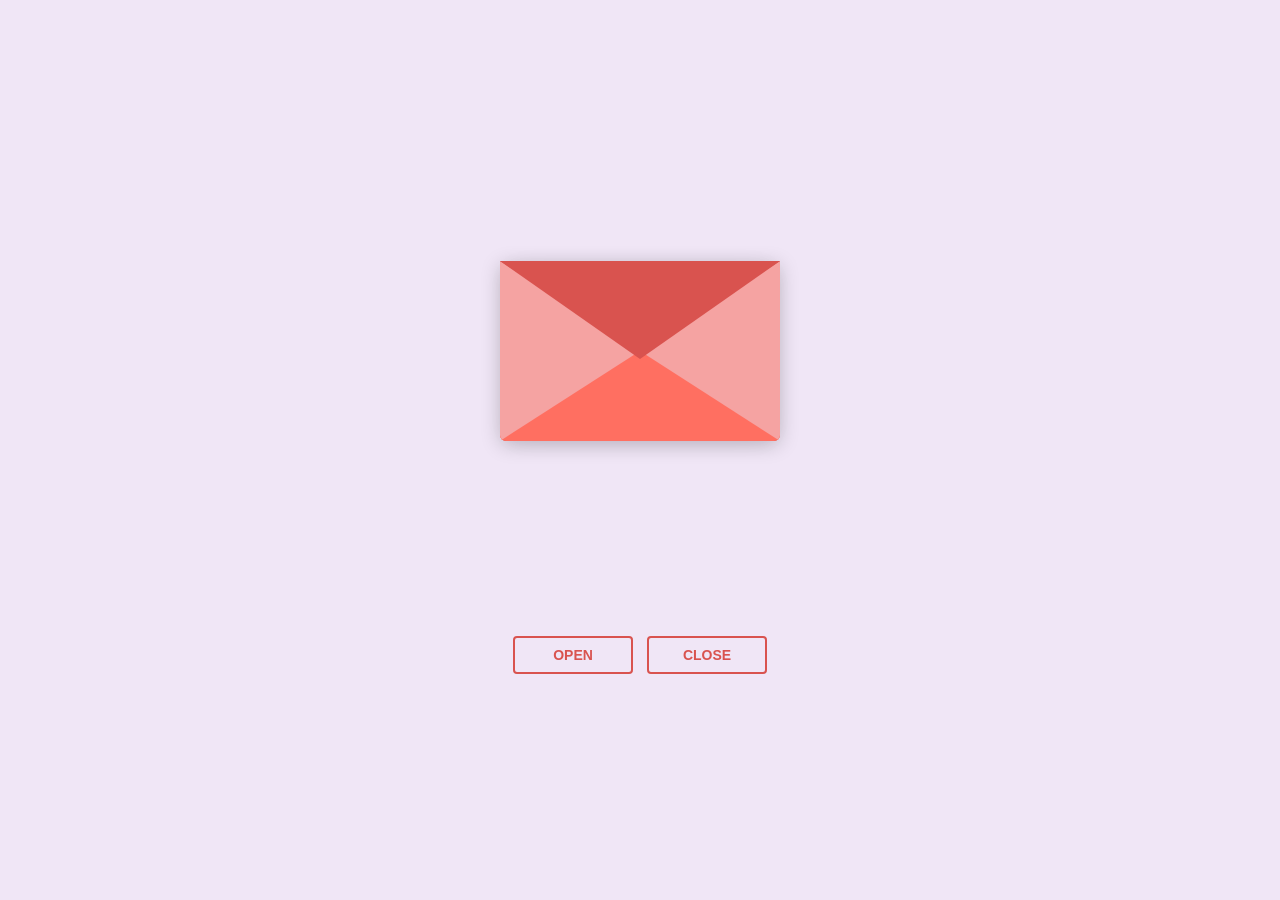
<file: index.html>
<!DOCTYPE html>
<html lang="en">
  <head>
    <meta charset="UTF-8" />
    <title>Love letter for crush</title>
    <link rel="preconnect" href="https://fonts.googleapis.com" />
    <link rel="preconnect" href="https://fonts.gstatic.com" crossorigin />
    <link href="https://fonts.googleapis.com/css2?family=Playfair+Display:ital,wght@0,400..900;1,400..900&display=swap" rel="stylesheet">
    <link rel="stylesheet" href="style.css" />
  </head>
  <body>
    <!-- tiktok meowish -->
    <div class="envlope-wrapper">
      <div id="envelope" class="close">
        <div class="front flap"></div>
        <div class="front pocket"></div>
        
        <div class="letter">
          <div class="words">
            <p class="recipient">To: Marina</p>
            <p>Dear Marina,</p>
            <p>I've wanted to tell you this for a long time. Since 2023, I've had a crush on you, but I never found the right moment to say it. Now I just want to be honest about how I feel.</p>
            <p>If you don't feel the same way, that's completely okay. I'll respect your feelings and your answer. I just wanted you to know.</p>
            <p>Thank you for reading. ❤️</p>
          </div>
        </div>

        <div class="hearts">
          <div class="heart a1"></div>
          <div class="heart a2"></div>
          <div class="heart a3"></div>
        </div>
      </div>
    </div>
    
    <div class="reset">
      <button id="open">Open</button>
      <button id="reset">Close</button>
    </div>

    
    <script src="script.js"></script>
  </body>
</html>
</file>
<file: style.css>
body { 
  background-color: #f0e6f6; /* Soft lavender for a romantic, dreamy feel */ 
  margin: 0;
  min-height: 100vh;
  display: flex;
  flex-direction: column;
  justify-content: center; /* Centers layout vertically */
  align-items: center; /* Centers layout horizontally */
  box-sizing: border-box;
  padding: 20px;
} 

.envlope-wrapper { 
  position: relative;
  width: 300px;
  height: 380px; 
  display: flex;
  justify-content: center;
  transition: transform 0.4s ease;
} 

/* Pushes envelope down slightly when open so expanding letter has screen space */
.envlope-wrapper.open-wrapper {
  transform: translateY(40px);
}

#envelope { 
  position: absolute;
  top: 40px; /* Aligned nicely inside wrapper */
  width: 280px; 
  height: 180px; 
  border-bottom-left-radius: 6px; 
  border-bottom-right-radius: 6px; 
  background-color: #d9534f; /* Warm romantic red */ 
  box-shadow: 0 4px 20px rgba(0,0,0,.2);
  overflow:visible; 
} 

.front { 
  position: absolute; 
  width: 0; 
  height: 0; 
  z-index: 3; 
} 

.flap { 
  border-left: 140px solid transparent; 
  border-right: 140px solid transparent; 
  border-bottom: 82px solid transparent; 
  border-top: 98px solid #d9534f; /* Same romantic red */ 
  transform-origin: top; 
  pointer-events: none; 
} 

.pocket { 
  border-left: 140px solid #f5a3a2; /* Soft pinkish red for the pocket */ 
  border-right: 140px solid #f5a3a2; 
  border-bottom: 90px solid #ff6f61; /* Lighter romantic red */ 
  border-top: 90px solid transparent; 
  border-bottom-left-radius: 6px; 
  border-bottom-right-radius: 6px; 
} 

.letter { 
  position: absolute; 
  background-color: #fff; 
  width: 90%; 
  left: 5%;
  height: 90%; 
  top: 5%; 
  border-radius: 6px; 
  box-shadow: 0 2px 26px rgba(0, 0, 0, 0.12); 
  font-family: "Playfair Display", serif; 
  z-index: 1; /* behind pocket when closed */
  transition: transform 0.4s ease, height 0.4s ease, z-index 0.4s ease;
} 

.letter:after { 
  content: ""; 
  position: absolute; 
  top: 0; 
  bottom: 0; 
  left: 0; 
  right: 0; 
  pointer-events: none;
} 

.words { 
  display: flex;
  flex-direction: column;
  gap: 10px;
  width: 100%; 
  height: 100%;
  padding: 15px 12px;
  box-sizing: border-box;
  overflow-y: auto; /* Internal scrolling window handles large amounts of paragraphs */
} 

/* Clean scrollbar track profile */
.words::-webkit-scrollbar {
  width: 4px;
}
.words::-webkit-scrollbar-track {
  background: transparent;
}
.words::-webkit-scrollbar-thumb {
  background: #f5a3a2;
  border-radius: 10px;
}

.words p {
  font-size: 0.85rem;
  line-height: 1.4;
  margin: 0;
  text-align: center;
  background-color: #ffe6e6; /* Light romantic tone */ 
  padding: 6px 8px;
  border-radius: 4px;
  color: #333;
  width: 100%;
  box-sizing: border-box;
}

.words p.recipient {
  text-align: left;
  font-size: 0.8rem;
  font-weight: bold;
  background-color: transparent;
  padding: 0;
  margin-bottom: 5px;
}

/* Animations precisely tied to standard .open / .close JavaScript classes */
.open .flap { 
  transform: rotateX(180deg); 
  transition: transform 0.4s ease, z-index 0.6s; 
  z-index: 1; 
} 

.close .flap { 
  transform: rotateX(0deg); 
  transition: transform 0.4s 0.6s ease, z-index 1s; 
  z-index: 5; 
} 

.close .letter { 
  transform: translateY(0px); 
  height: 90%; 
  z-index: 1;
  transition: transform 0.4s ease, height 0.4s ease, z-index 0.4s step-end;
} 

.open .letter { 
  transform: translateY(-150px); 
  height: 90% /* Grows upward safely out of envelope layer */
  z-index: 10; /* Brings paper layout completely forward so it is readable and scrollable */
  transition: transform 0.4s 0.6s ease, height 0.4s 0.6s ease, z-index 0.6s step-start;
} 

.hearts { 
  position: absolute; 
  top: 90px; 
  left: 0; 
  right: 0; 
  z-index: 2; 
} 

.heart { 
  position: absolute; 
  bottom: 0; 
  right: 10%; 
  pointer-events: none; 
} 

.heart:before, .heart:after { 
  position: absolute; 
  content: ""; 
  left: 50px; 
  top: 0; 
  width: 50px; 
  height: 80px; 
  background: #e60073; /* Deep romantic pink */ 
  border-radius: 50px 50px 0 0; 
  transform: rotate(-45deg); 
  transform-origin: 0 100%; 
  pointer-events: none; 
} 

.heart:after { 
  left: 0; 
  transform: rotate(45deg); 
  transform-origin: 100% 100%; 
} 

.close .heart { 
  opacity: 0; 
  -webkit-animation: none; 
  animation: none; 
} 

.a1 { 
  left: 20%; 
  transform: scale(0.6); 
  opacity: 1; 
  -webkit-animation: slideUp 4s linear 1, sideSway 2s ease-in-out 4 alternate; 
  -moz-animation: slideUp 4s linear 1, sideSway 2s ease-in-out 4 alternate; 
  -webkit-animation-fill-mode: forwards; 
  animation-fill-mode: forwards; 
  -webkit-animation-delay: 0.7s; 
  animation-delay: 0.7s; 
} 

.a2 { 
  left: 55%; 
  transform: scale(1); 
  opacity: 1; 
  -webkit-animation: slideUp 5s linear 1, sideSway 4s ease-in-out 2 alternate; 
  -moz-animation: slideUp 5s solid 1, sideSway 4s ease-in-out 2 alternate; 
  -webkit-animation-fill-mode: forwards; 
  animation-fill-mode: forwards; 
  -webkit-animation-delay: 0.7s; 
  animation-delay: 0.7s; 
} 

.a3 { 
  left: 10%; 
  transform: scale(0.8); 
  opacity: 1; 
  -webkit-animation: slideUp 7s linear 1, sideSway 2s ease-in-out 6 alternate; 
  -moz-animation: slideUp 7s linear 1, sideSway 2s ease-in-out 6 alternate; 
  -webkit-animation-fill-mode: forwards; 
  animation-fill-mode: forwards; 
  -webkit-animation-delay: 0.7s; 
  animation-delay: 0.7s; 
} 

@-webkit-keyframes slideUp { 0% { top: 0; } 100% { top: -600px; } } 
@keyframes slideUp { 0% { top: 0; } 100% { top: -600px; } } 
@-webkit-keyframes sideSway { 0% { margin-left: 0px; } 100% { margin-left: 50px; } } 
@keyframes sideSway { 0% { margin-left: 0px; } 100% { margin-left: 50px; } } 

.reset { 
  text-align: center; 
  margin-top: 30px;
  width: 100%;
  position: relative;
  z-index: 20; /* Always sits on top of expanding letter layouts */
} 

.reset button { 
  font-weight: 800; 
  font-style: normal; 
  transition: all 0.1s linear; 
  -webkit-appearance: none; 
  background-color: transparent; 
  border: solid 2px #d9534f; 
  border-radius: 4px; 
  color: #d9534f; 
  display: inline-block; 
  font-size: 14px; 
  text-transform: uppercase; 
  margin: 5px; 
  padding: 10px; 
  line-height: 1em; 
  text-decoration: none; 
  min-width: 120px; 
  cursor: pointer; 
} 

.reset button:hover { 
  background-color: #d9534f; 
  color: #fff; 
}
</file>
<file: love letter 2.css>
body { 
  background-color: #f0e6f6; /* Soft lavender for a romantic, dreamy feel */ 
  margin: 0;
  min-height: 100vh;
  display: flex;
  flex-direction: column;
  justify-content: center; /* Centers layout vertically */
  align-items: center; /* Centers layout horizontally */
  box-sizing: border-box;
  padding: 20px;
} 

.envlope-wrapper { 
  position: relative;
  width: 300px;
  height: 380px; 
  display: flex;
  justify-content: center;
  transition: transform 0.4s ease;
} 

/* Pushes envelope down slightly when open so expanding letter has screen space */
.envlope-wrapper.open-wrapper {
  transform: translateY(40px);
}

#envelope { 
  position: absolute;
  top: 40px; /* Aligned nicely inside wrapper */
  width: 280px; 
  height: 180px; 
  border-bottom-left-radius: 6px; 
  border-bottom-right-radius: 6px; 
  background-color: #d9534f; /* Warm romantic red */ 
  box-shadow: 0 4px 20px rgba(0,0,0,.2);
  overflow:visible; 
} 

.front { 
  position: absolute; 
  width: 0; 
  height: 0; 
  z-index: 3; 
} 

.flap { 
  border-left: 140px solid transparent; 
  border-right: 140px solid transparent; 
  border-bottom: 82px solid transparent; 
  border-top: 98px solid #d9534f; /* Same romantic red */ 
  transform-origin: top; 
  pointer-events: none; 
} 

.pocket { 
  border-left: 140px solid #f5a3a2; /* Soft pinkish red for the pocket */ 
  border-right: 140px solid #f5a3a2; 
  border-bottom: 90px solid #ff6f61; /* Lighter romantic red */ 
  border-top: 90px solid transparent; 
  border-bottom-left-radius: 6px; 
  border-bottom-right-radius: 6px; 
} 

.letter { 
  position: absolute; 
  background-color: #fff; 
  width: 90%; 
  left: 5%;
  height: 90%; 
  top: 5%; 
  border-radius: 6px; 
  box-shadow: 0 2px 26px rgba(0, 0, 0, 0.12); 
  font-family: "Playfair Display", serif; 
  z-index: 1; /* behind pocket when closed */
  transition: transform 0.4s ease, height 0.4s ease, z-index 0.4s ease;
} 

.letter:after { 
  content: ""; 
  position: absolute; 
  top: 0; 
  bottom: 0; 
  left: 0; 
  right: 0; 
  pointer-events: none;
} 

.words { 
  display: flex;
  flex-direction: column;
  gap: 10px;
  width: 100%; 
  height: 100%;
  padding: 15px 12px;
  box-sizing: border-box;
  overflow-y: auto; /* Internal scrolling window handles large amounts of paragraphs */
} 

/* Clean scrollbar track profile */
.words::-webkit-scrollbar {
  width: 4px;
}
.words::-webkit-scrollbar-track {
  background: transparent;
}
.words::-webkit-scrollbar-thumb {
  background: #f5a3a2;
  border-radius: 10px;
}

.words p {
  font-size: 0.85rem;
  line-height: 1.4;
  margin: 0;
  text-align: center;
  background-color: #ffe6e6; /* Light romantic tone */ 
  padding: 6px 8px;
  border-radius: 4px;
  color: #333;
  width: 100%;
  box-sizing: border-box;
}

.words p.recipient {
  text-align: left;
  font-size: 0.8rem;
  font-weight: bold;
  background-color: transparent;
  padding: 0;
  margin-bottom: 5px;
}

/* Animations precisely tied to standard .open / .close JavaScript classes */
.open .flap { 
  transform: rotateX(180deg); 
  transition: transform 0.4s ease, z-index 0.6s; 
  z-index: 1; 
} 

.close .flap { 
  transform: rotateX(0deg); 
  transition: transform 0.4s 0.6s ease, z-index 1s; 
  z-index: 5; 
} 

.close .letter { 
  transform: translateY(0px); 
  height: 90%; 
  z-index: 1;
  transition: transform 0.4s ease, height 0.4s ease, z-index 0.4s step-end;
} 

.open .letter { 
  transform: translateY(-150px); 
  height: 90% /* Grows upward safely out of envelope layer */
  z-index: 10; /* Brings paper layout completely forward so it is readable and scrollable */
  transition: transform 0.4s 0.6s ease, height 0.4s 0.6s ease, z-index 0.6s step-start;
} 

.hearts { 
  position: absolute; 
  top: 90px; 
  left: 0; 
  right: 0; 
  z-index: 2; 
} 

.heart { 
  position: absolute; 
  bottom: 0; 
  right: 10%; 
  pointer-events: none; 
} 

.heart:before, .heart:after { 
  position: absolute; 
  content: ""; 
  left: 50px; 
  top: 0; 
  width: 50px; 
  height: 80px; 
  background: #e60073; /* Deep romantic pink */ 
  border-radius: 50px 50px 0 0; 
  transform: rotate(-45deg); 
  transform-origin: 0 100%; 
  pointer-events: none; 
} 

.heart:after { 
  left: 0; 
  transform: rotate(45deg); 
  transform-origin: 100% 100%; 
} 

.close .heart { 
  opacity: 0; 
  -webkit-animation: none; 
  animation: none; 
} 

.a1 { 
  left: 20%; 
  transform: scale(0.6); 
  opacity: 1; 
  -webkit-animation: slideUp 4s linear 1, sideSway 2s ease-in-out 4 alternate; 
  -moz-animation: slideUp 4s linear 1, sideSway 2s ease-in-out 4 alternate; 
  -webkit-animation-fill-mode: forwards; 
  animation-fill-mode: forwards; 
  -webkit-animation-delay: 0.7s; 
  animation-delay: 0.7s; 
} 

.a2 { 
  left: 55%; 
  transform: scale(1); 
  opacity: 1; 
  -webkit-animation: slideUp 5s linear 1, sideSway 4s ease-in-out 2 alternate; 
  -moz-animation: slideUp 5s solid 1, sideSway 4s ease-in-out 2 alternate; 
  -webkit-animation-fill-mode: forwards; 
  animation-fill-mode: forwards; 
  -webkit-animation-delay: 0.7s; 
  animation-delay: 0.7s; 
} 

.a3 { 
  left: 10%; 
  transform: scale(0.8); 
  opacity: 1; 
  -webkit-animation: slideUp 7s linear 1, sideSway 2s ease-in-out 6 alternate; 
  -moz-animation: slideUp 7s linear 1, sideSway 2s ease-in-out 6 alternate; 
  -webkit-animation-fill-mode: forwards; 
  animation-fill-mode: forwards; 
  -webkit-animation-delay: 0.7s; 
  animation-delay: 0.7s; 
} 

@-webkit-keyframes slideUp { 0% { top: 0; } 100% { top: -600px; } } 
@keyframes slideUp { 0% { top: 0; } 100% { top: -600px; } } 
@-webkit-keyframes sideSway { 0% { margin-left: 0px; } 100% { margin-left: 50px; } } 
@keyframes sideSway { 0% { margin-left: 0px; } 100% { margin-left: 50px; } } 

.reset { 
  text-align: center; 
  margin-top: 30px;
  width: 100%;
  position: relative;
  z-index: 20; /* Always sits on top of expanding letter layouts */
} 

.reset button { 
  font-weight: 800; 
  font-style: normal; 
  transition: all 0.1s linear; 
  -webkit-appearance: none; 
  background-color: transparent; 
  border: solid 2px #d9534f; 
  border-radius: 4px; 
  color: #d9534f; 
  display: inline-block; 
  font-size: 14px; 
  text-transform: uppercase; 
  margin: 5px; 
  padding: 10px; 
  line-height: 1em; 
  text-decoration: none; 
  min-width: 120px; 
  cursor: pointer; 
} 

.reset button:hover { 
  background-color: #d9534f; 
  color: #fff; 
}
</file>
